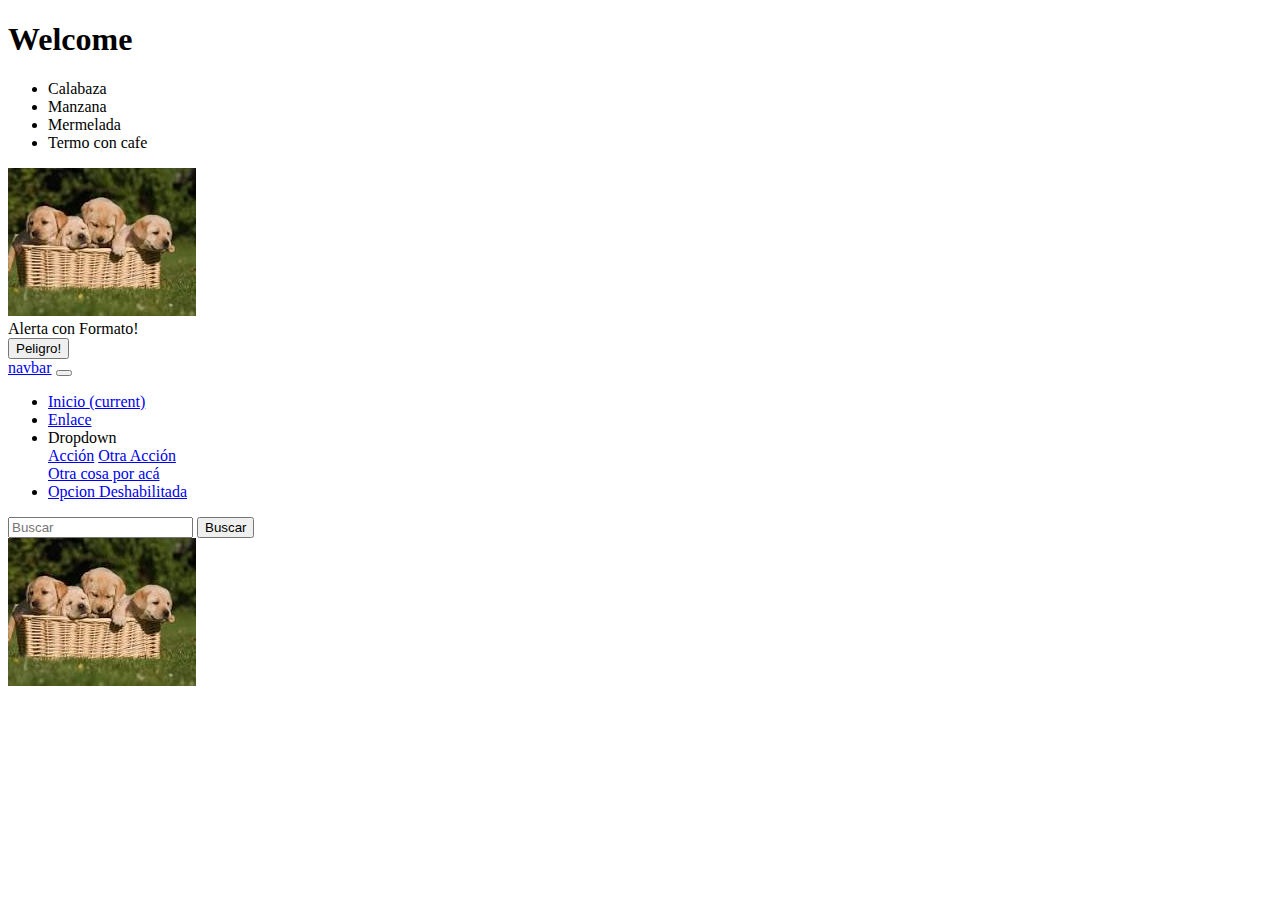
<file: index.html>
<!DOCTYPE html>
<html lang="en">
<head>
    <meta charset="UTF-8">
    <meta name="viewport" content="width=device-width, initial-scale=1.0">
    <title>Unliname Page</title>
</head>
<body>
    <div class="container">
        <div class="row">
            <h1>Welcome</h1>
        </div>
    </div>
    <div class="row">
        <ul>
            <li>Calabaza</li>
            <li>Manzana</li>
            <li>Mermelada</li>
            <li>Termo con cafe</li>
        </ul>
    </div>

    <div class="row">
        <img src="assents/img/perrito1.jpeg" class="rounded mx-auto d-block" alt="Imagen de un Perrito">
    </div>

    <div class="row">
        <div class="alert alert-warning" role="alert">Alerta con Formato!</div>
    </div>

    <div class="row">
        <button type="button" class="btn btn-danger">Peligro!</button>
    </div>

    <nav class="navbar navbar-light bg-light">

    </nav>
    <nav class="navbar navbar-expand-lg navbar-ligth bg-light">
        <a class="navbar-brand" href="#">navbar</a>
        <button class="navbar-toggler" type="button" data-toglee="collapse" data-target="navbarSupportedContent" aria-expanded="false">
            <span class="navbar-toggler"></span>
        </button>

        <div class="collapse navbar-collpse" id="navbarSupportedContent">
            <ul class="navbar-nav mr-auto">
                <li class="nav-item active">
                    <a class="nav-link" href="#">Inicio <span class="sr-only">(current)</span></a>
                </li>
                <li class="nav-item">
                    <a class="nav-link" href="#">Enlace</a>
                </li>
                <li class="nav-item dropdown">
                    <a class="nav-link dropdown-toggle href="#" id="navbarDropdown" role="button" data-toglee="dropdown" aria-haspopup="true" aria-expanded="false">Dropdown</a>
                    <div class="dropdown-menu" aria-labelledby="navbarDropdown">
                        <a class="dropdown-item" href="#">Acción</a>
                        <a class="dropdown-item" href="#">Otra Acción</a>
                        <div class="dropdown-divider"></div>
                        <a class="dropdown-item" href="#">Otra cosa por acá</a>
                    </div>
                </li>
                <li class="nav-item"><a class="nav-link disabled" href="#" tabindex="-1" aria-disabled="true">Opcion Deshabilitada</a></li>
            </ul>
            <form class="from-inline my-2 my-lg-0">
                <input class="from-control mr-sm-2" type="search" placeholder="Buscar" aria-label="Search">
                <button class="btn btn-outline-success my-2 my-sm-0" type="submit">Buscar</button>
            </form>
        </div>
        <div class="row">
            <div id="carouselExampleSlidesOnly" class="carousel slide" data-ride="carouael">
                <div class="carouael-inner">
                    <div carousel-item active>
                        <img src="assents/img/perrito1.jpeg" class="d-block" alt="...">
                    </div>
                    
                </div>
            </div>

        </div>

    </nav>
</body>
</html>
</file>
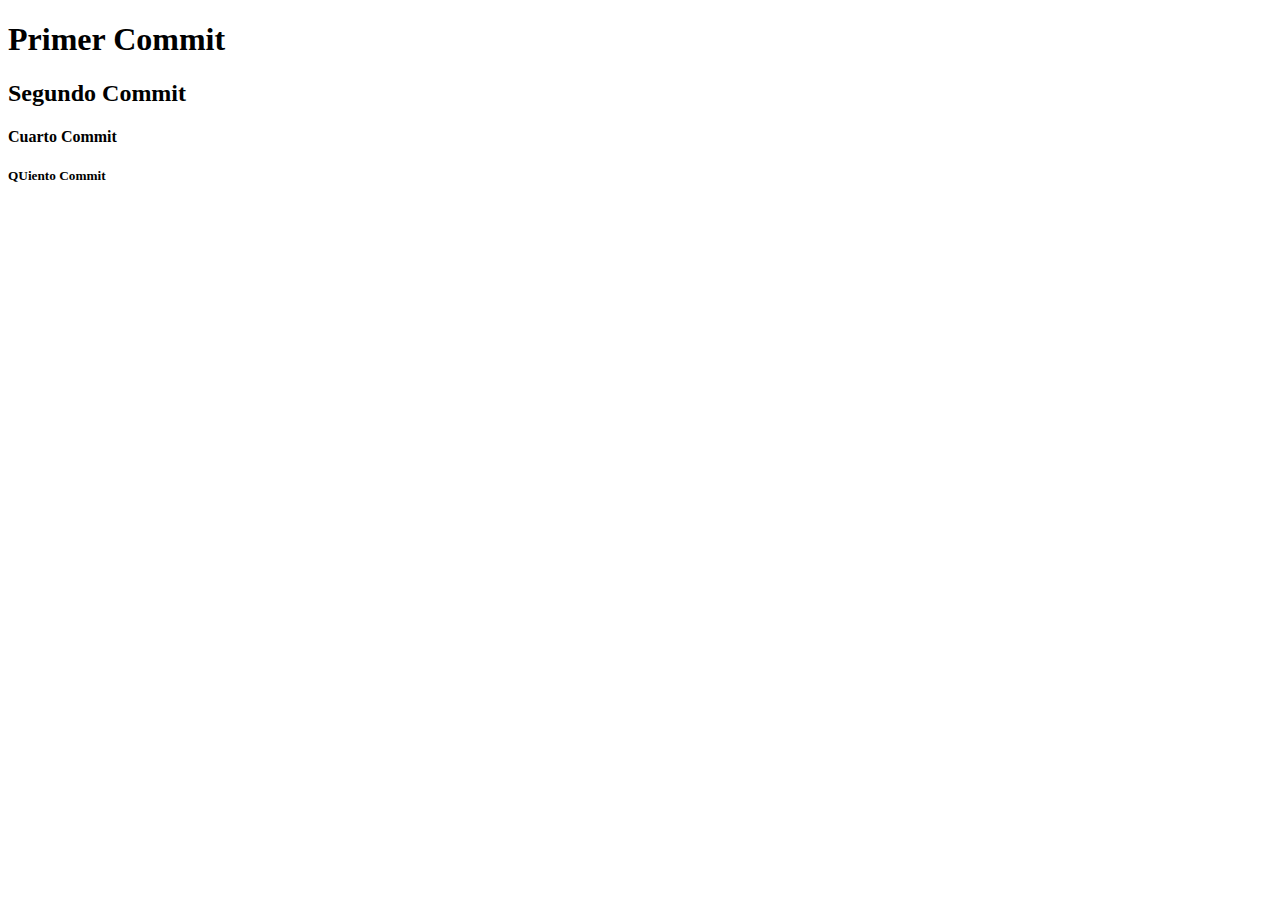
<file: indes.html>
<!DOCTYPE html>
<html lang="en">
<head>
    <meta charset="UTF-8">
    <meta name="viewport" content="width=device-width, initial-scale=1.0">
    <title>Document</title>
</head>
<body>
    <h1>
        Primer Commit
    </h1>
    <h2>
        Segundo Commit
    </h2>
    <h4>
        Cuarto Commit
    </h4>      <h5>QUiento Commit</h5>
</body>
</html>
</file>
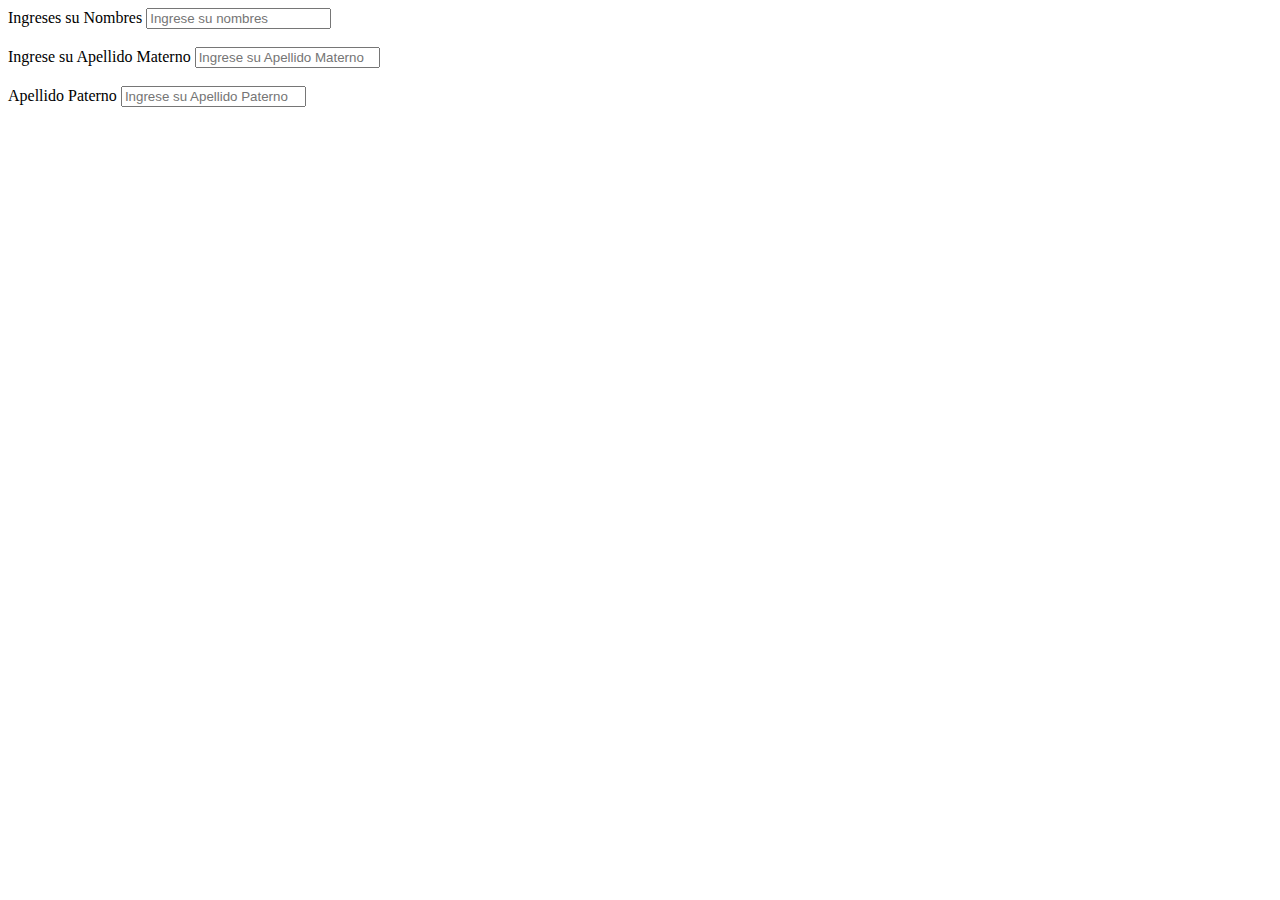
<file: paginaWeb.html>
<!DOCTYPE html>
<html lang="en">
<head>
    <meta charset="UTF-8">
    <meta name="viewport" content="width=device-width, initial-scale=1.0">
    <title>El Mundo del Negromante</title>
</head>
<body>
    <label for="Ingrese su Nombres">Ingreses su Nombres</label>
    <input name="Nombre" placeholder="Ingrese su nombres">
    <br>
    <br>
    <label for="Ingrese su Apellido Materno">Ingrese su Apellido Materno</label>
    <input name="Primer Apellido"
    placeholder="Ingrese su Apellido Materno">
    <br>
    <br>
    <label for="Ingrese su segundo">Apellido Paterno</label>
    <input name="Apellido Paterno"
    placeholder="Ingrese su Apellido Paterno">
</body>
</html>
</file>
